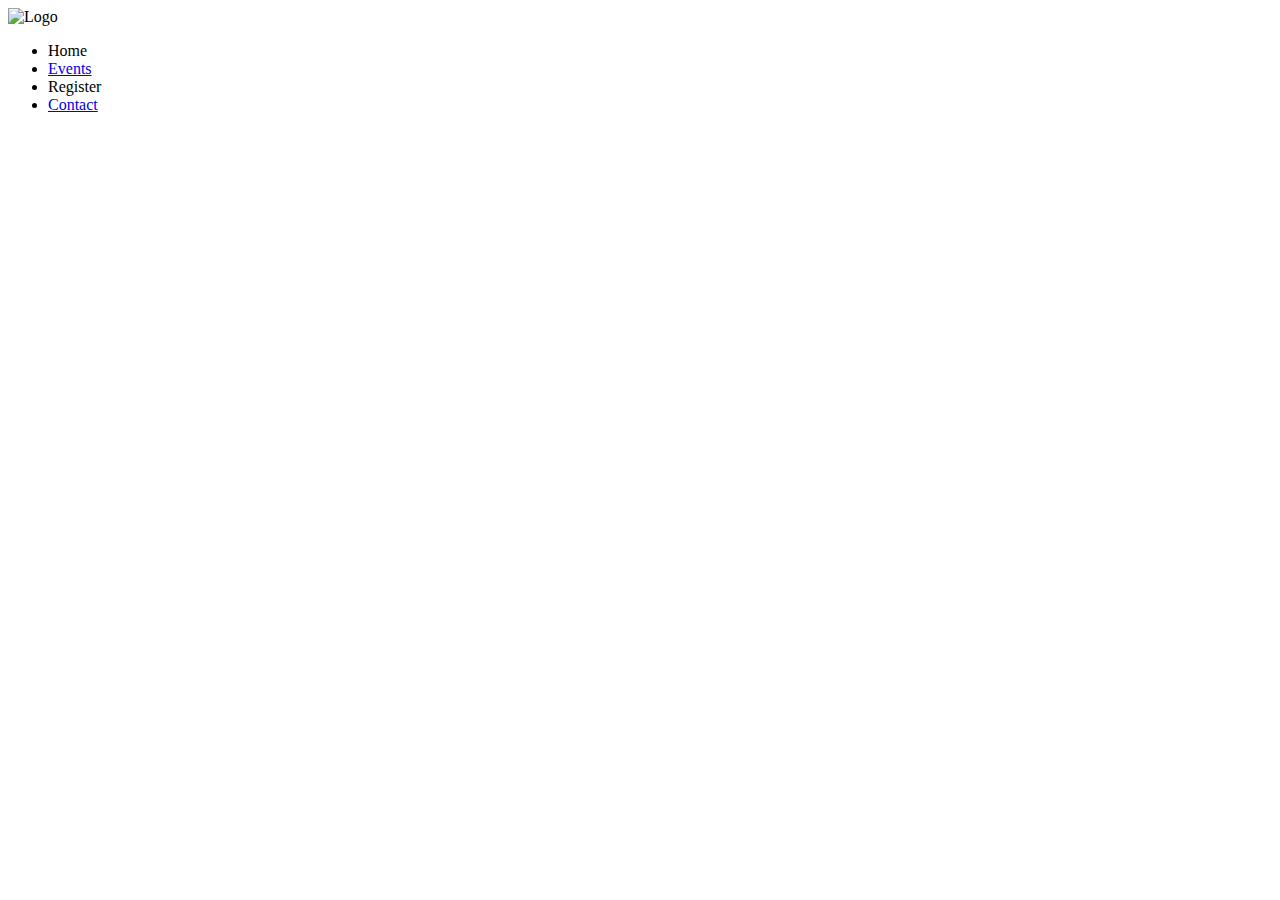
<file: schedule-app/src/main/webapp/WEB-INF/templates/index.html>
<!DOCTYPE html>
<html lang="en" xmlns:th="http://www.thymeleaf.org">
<head>
    <meta charset="UTF-8">
    <meta name="viewport" content="width=device-width, initial-scale=1.0">
    <meta http-equiv="X-UA-Compatible" content="ie=edge">
    <link rel="shortcut icon" type="image/png" th:href="@{/resources/img/favicon.ico}"/>

    <link rel="stylesheet" th:href="@{css/style.css}">

    <title>Notifier</title>
</head>
    <body>
        <div class="header">
            <div class="logo"><img th:src="@{/resources/img/logo.png}" alt="Logo"></div>
            <ul class="navbar">
                <li><a th:href="@{/home}">Home</a></li>
                <li><a href="#">Events</a></li>
                <li><a th:href="@{/register}">Register</a></li>
                <li><a href="#">Contact</a></li>
            </ul>
        </div>

    </body>
</html>
</file>
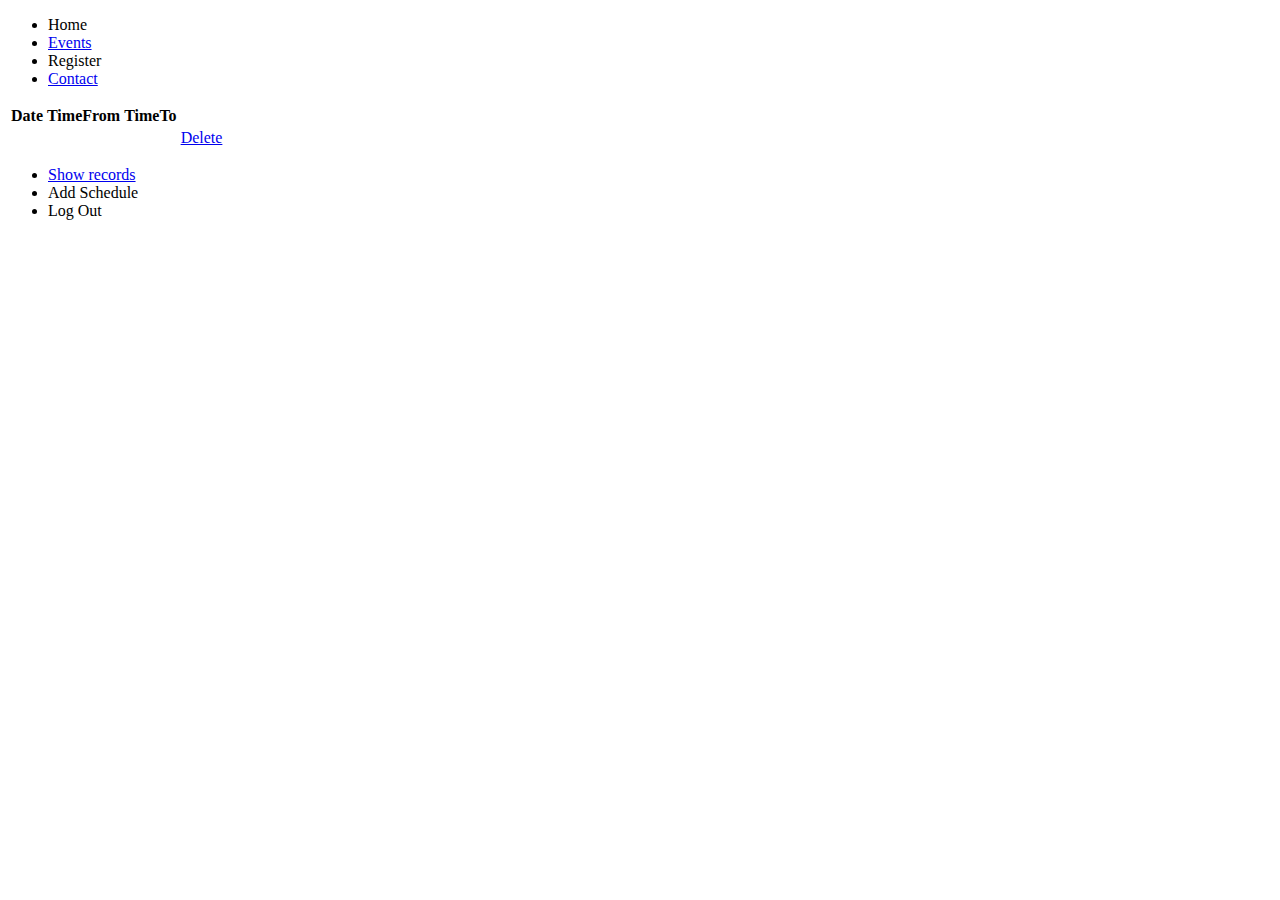
<file: schedule-app/src/main/webapp/WEB-INF/templates/admin_page.html>
<!doctype html>
<html lang="en" xmlns:th="http://www.thymeleaf.org">
<head>
    <meta charset="UTF-8">
    <meta name="viewport" content="width=device-width, user-scalable=no, initial-scale=1.0, maximum-scale=1.0, minimum-scale=1.0">
    <meta http-equiv="X-UA-Compatible" content="ie=edge">

    <link rel="stylesheet" th:href="@{css/style.css}">
    <title>Welcome admin</title>
</head>
    <body>
        <div class="header">
            <div class="logo"></div>
                <ul class="navbar">
                    <li><a th:href="@{/home}">Home</a></li>
                    <li><a href="#">Events</a></li>
                    <li><a th:href="@{/register}">Register</a></li>
                    <li><a href="#">Contact</a></li>
                </ul>
        </div>

        <div class="timetable">
            <table>
                <tr>
                    <th>Date</th>
                    <th>TimeFrom</th>
                    <th>TimeTo</th>
                </tr>
                <tr th:each="schedule : ${admin_schedule}">
                    <td th:text="${schedule.date}"></td>
                    <td th:text="${schedule.timeFrom}"></td>
                    <td th:text="${schedule.timeTo}"></td>
                    <td><a href="#">Delete</a></td>
                </tr>
            </table>
        </div>


        <ul class="user-actions">
            <li><a href="#">Show records</a></li>
            <li><a th:href="@{/admin/create}">Add Schedule</a></li>
            <li><a th:href="@{/logout}">Log Out</a></li>
        </ul>
    </body>
</html>
</file>
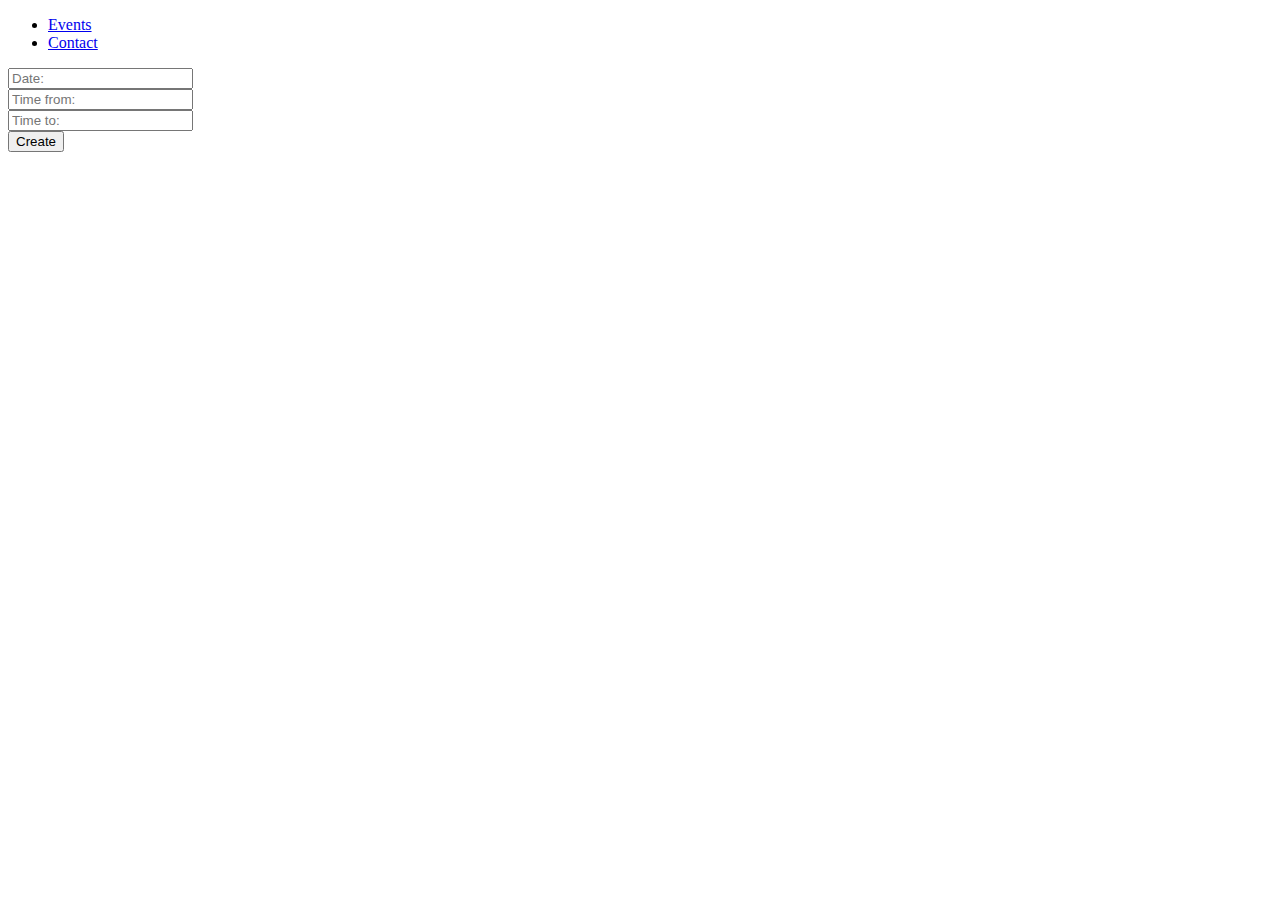
<file: schedule-app/src/main/webapp/WEB-INF/templates/create_schedule.html>
<!doctype html>
<html lang="en" xmlns:th="http://www.thymeleaf.org">
<head>
    <meta charset="UTF-8">
    <meta name="viewport" content="width=device-width, user-scalable=no, initial-scale=1.0, maximum-scale=1.0, minimum-scale=1.0">
    <meta http-equiv="X-UA-Compatible" content="ie=edge">

    <link rel="stylesheet" th:href="@{css/style.css}">
    <title>Add new schedule</title>
</head>
<body>

    <div class="header">
        <div class="logo"></div>
            <ul class="navbar">
                <li><a href="#">Events</a></li>
                <li><a href="#">Contact</a></li>
            </ul>
    </div>

    <div class="sched_form">
        <form th:action="@{/admin/create}" method="POST" th:object="${schedule}">
            <div><input type="text" th:field="*{date}" name="date" placeholder="Date:"></div>
            <div><input type="text" th:field="*{timeFrom}" name="timeFrom" placeholder="Time from:"></div>
            <div><input type="text" th:field="*{timeTo}" name="timeTo" placeholder="Time to:"></div>
            <div><input type="submit" name="sched_submit" value="Create"></div>
        </form>
    </div>
</body>
</html>
</file>
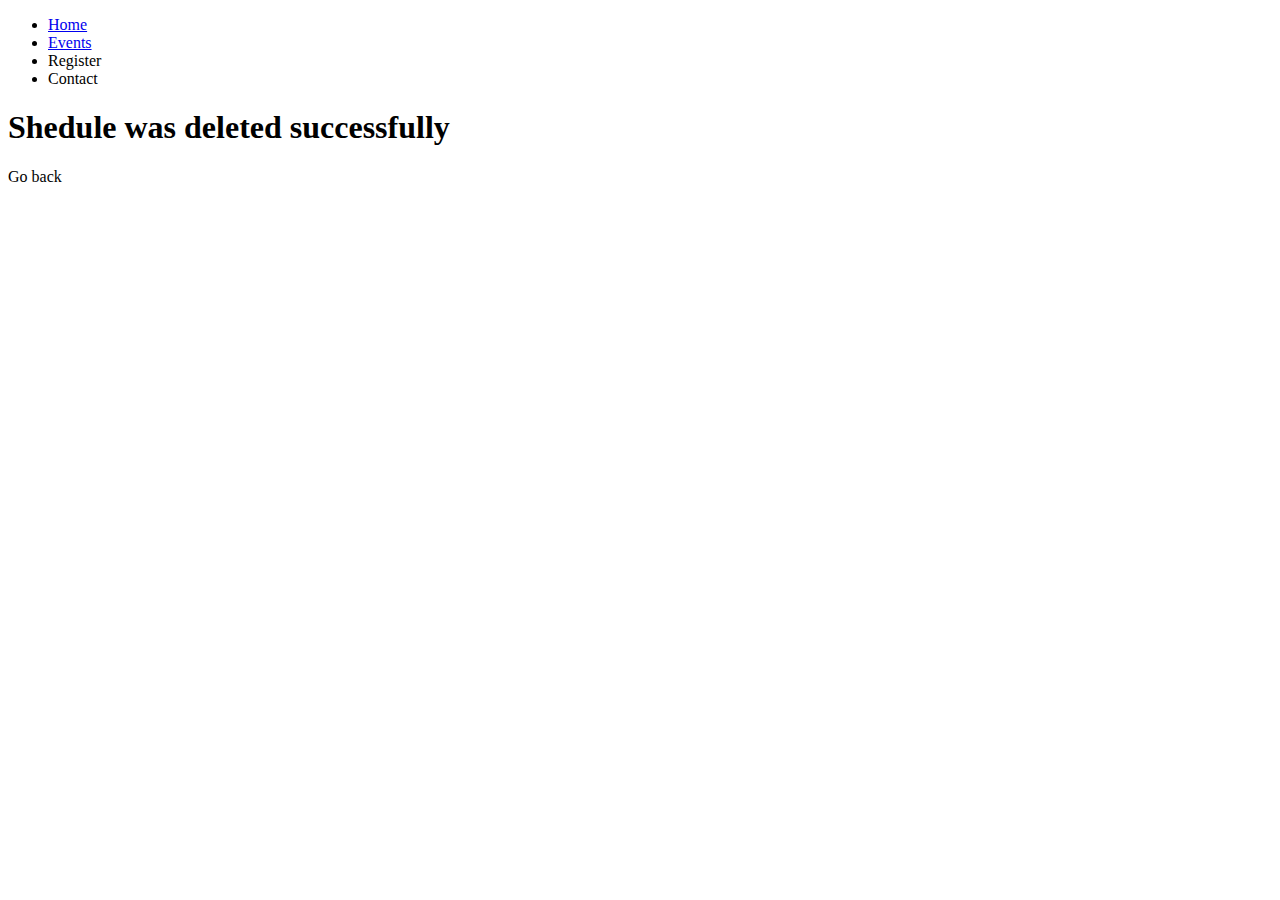
<file: schedule-app/src/main/webapp/WEB-INF/templates/del_success.html>
<!DOCTYPE html>
<html lang="en" xmlns:th="http://www.thymeleaf.org">
<head>
    <meta charset="UTF-8">
    <meta name="viewport" content="width=device-width, user-scalable=no, initial-scale=1.0, maximum-scale=1.0, minimum-scale=1.0">
    <meta http-equiv="X-UA-Compatible" content="ie=edge">

    <link rel="stylesheet" th:href="@{css/style.css}" >
    <title>Success</title>
</head>
    <body>
        <div class="header">
            <div class="logo"></div>
                <ul class="navbar">
                    <li><a href="index.html" th:href="@{/home}">Home</a></li>
                    <li><a href="#">Events</a></li>
                    <li><a th:href="@{/register}">Register</a></li>
                    <li><a>Contact</a></li>
                </ul>
        </div>
        <div class="reg-message">
            <h1>Shedule was deleted successfully</h1>
            <p><a th:href="@{/admin}">Go back</a></p>
        </div>

    </body>
</html>
</file>
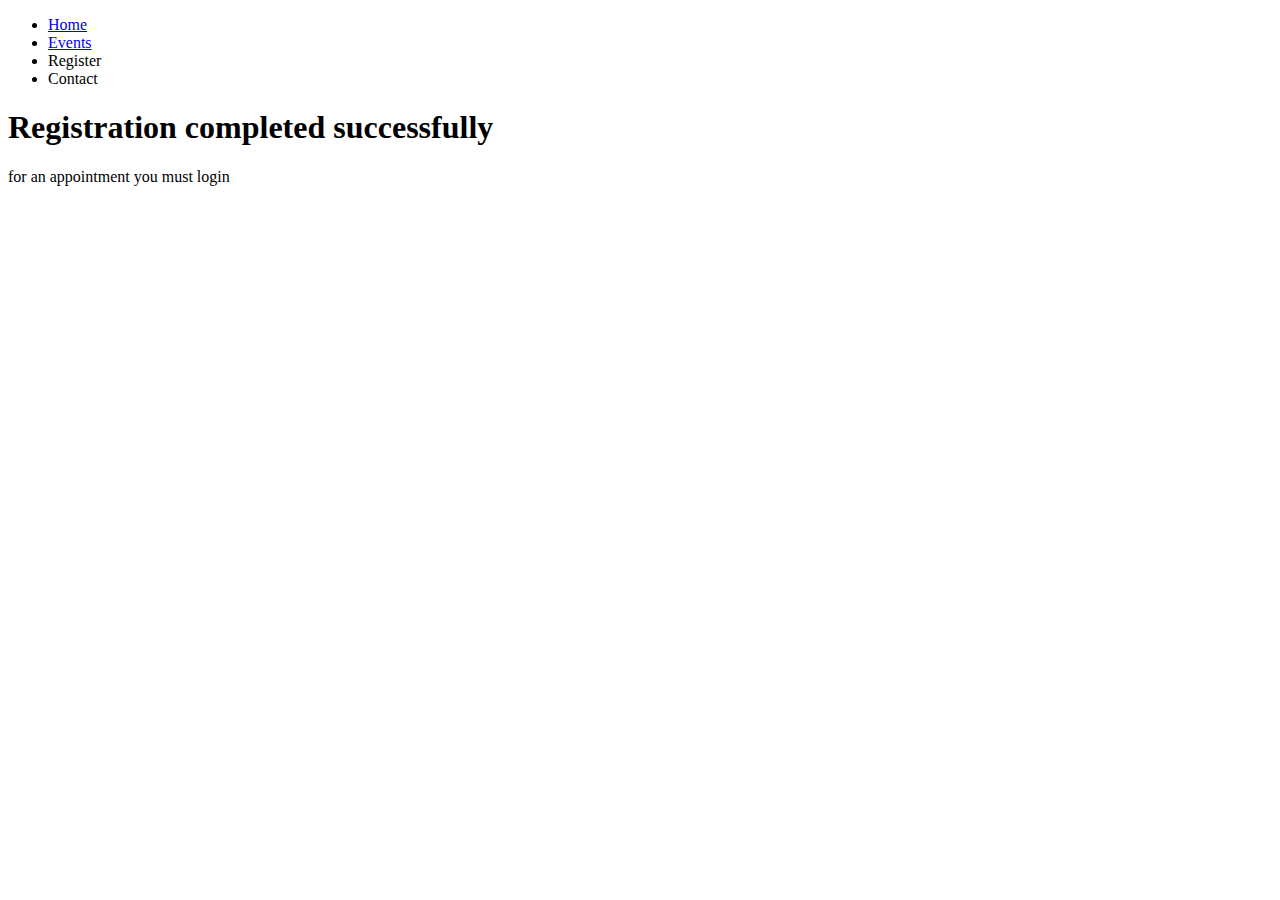
<file: schedule-app/src/main/webapp/WEB-INF/templates/reg_success.html>
<!DOCTYPE html>
<html lang="en" xmlns:th="http://www.thymeleaf.org">
<head>
    <meta charset="UTF-8">
    <meta name="viewport" content="width=device-width, user-scalable=no, initial-scale=1.0, maximum-scale=1.0, minimum-scale=1.0">
    <meta http-equiv="X-UA-Compatible" content="ie=edge">

    <link rel="stylesheet" th:href="@{css/style.css}" >
    <title>Success</title>
</head>
    <body>
        <div class="header">
            <div class="logo"></div>
                <ul class="navbar">
                    <li><a href="index.html" th:href="@{/home}">Home</a></li>
                    <li><a href="#">Events</a></li>
                    <li><a th:href="@{/register}">Register</a></li>
                    <li><a>Contact</a></li>
                </ul>
        </div>
        <div class="reg-message">
            <h1>Registration completed successfully</h1>
            <p>for an appointment you must <a th:href="@{/login}">login</a></p>
        </div>

    </body>
</html>
</file>
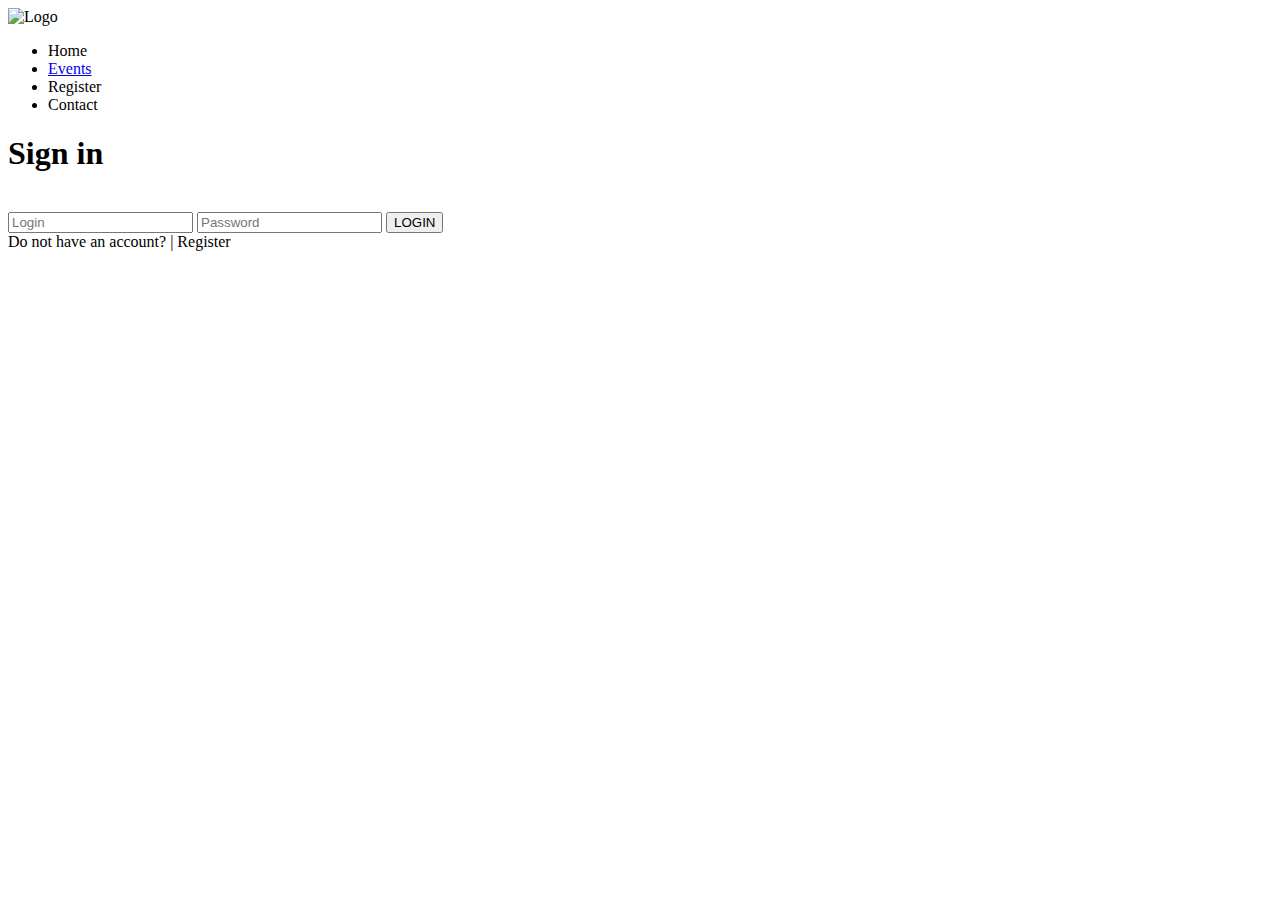
<file: schedule-app/src/main/webapp/WEB-INF/templates/signin.html>
<!doctype html>
<html lang="en" xmlns:th="http://www.thymeleaf.org">
<head>
    <meta charset="UTF-8">
    <meta name="viewport" content="width=device-width, user-scalable=no, initial-scale=1.0, maximum-scale=1.0, minimum-scale=1.0">
    <meta http-equiv="X-UA-Compatible" content="ie=edge">
    <link rel="shortcut icon" type="image/png" th:href="@{/resources/img/favicon.ico}"/>
    <link rel="stylesheet" th:href="@{/resources/css/style.css}">

    <title>Sign in</title>
</head>
<body>

     <div class="header">
            <div class="logo"><img th:src="@{/resources/img/logo.png}" alt="Logo"></div>
            <ul class="navbar">
                <li><a th:href="@{/home}">Home</a></li>
                <li><a href="#">Events</a></li>
                <li><a th:href="@{/register}">Register</a></li>
                <li><a>Contact</a></li>
            </ul>
        </div>
    
      <div class="login-card">
        <h1>Sign in</h1><br>
        <form th:action="@{/login}" th:object="${login}" method="post">
          <input type="text" name="user" th:field="*{userName}" placeholder="Login">
          <input type="password" name="pass" th:field="*{password}" placeholder="Password">
          <input type="submit" name="login" class="login login-submit" value="LOGIN">
        </form>

        <div class="login-help">
          <span>Do not have an account?</span> | <a th:href="@{/register}">Register</a>
        </div>
    </div>
   
    


</body>
</html>
</file>
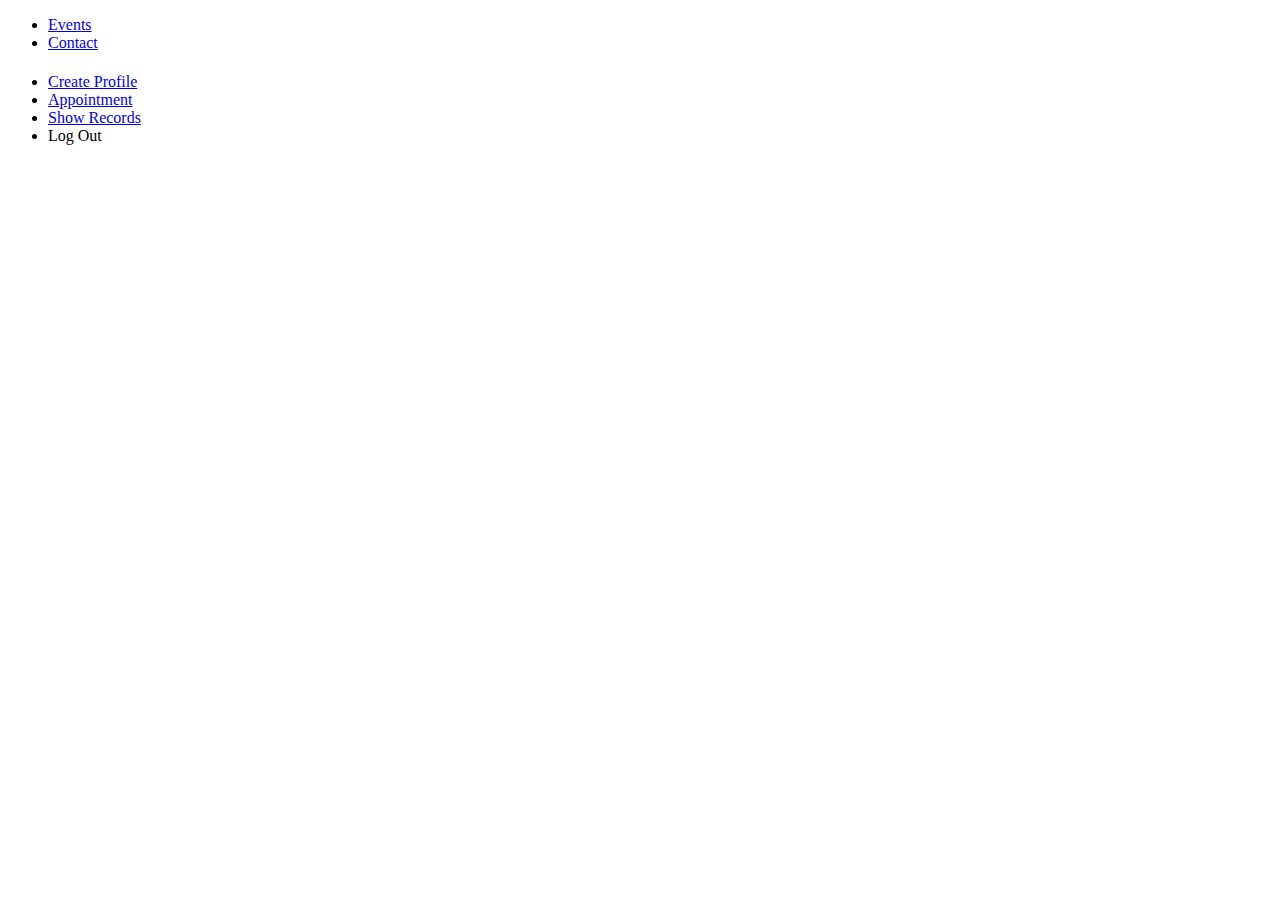
<file: schedule-app/src/main/webapp/WEB-INF/templates/user_page.html>
<!doctype html>
<html lang="en" xmlns:th="http://www.thymeleaf.org">
<head>
    <meta charset="UTF-8">
    <meta name="viewport" content="width=device-width, user-scalable=no, initial-scale=1.0, maximum-scale=1.0, minimum-scale=1.0">
    <meta http-equiv="X-UA-Compatible" content="ie=edge">

    <link rel="stylesheet" th:href="@{css/style.css}">
    <title>Welcome</title>
</head>
    <body>
        <div class="header">
            <div class="logo"></div>
                <ul class="navbar">
                    <li><a href="#">Events</a></li>
                    <li><a href="#">Contact</a></li>
                </ul>
        </div>

        <h1 th:text="Welcome + ' ' + ${fullname}"></h1>

        <ul class="user-actions">
            <li><a href="#">Create Profile</a></li>
            <li><a href="#">Appointment</a></li>
            <li><a href="#">Show Records</a></li>
            <li><a th:href="@{/logout}">Log Out</a></li>
        </ul>
    </body>
</html>
</file>
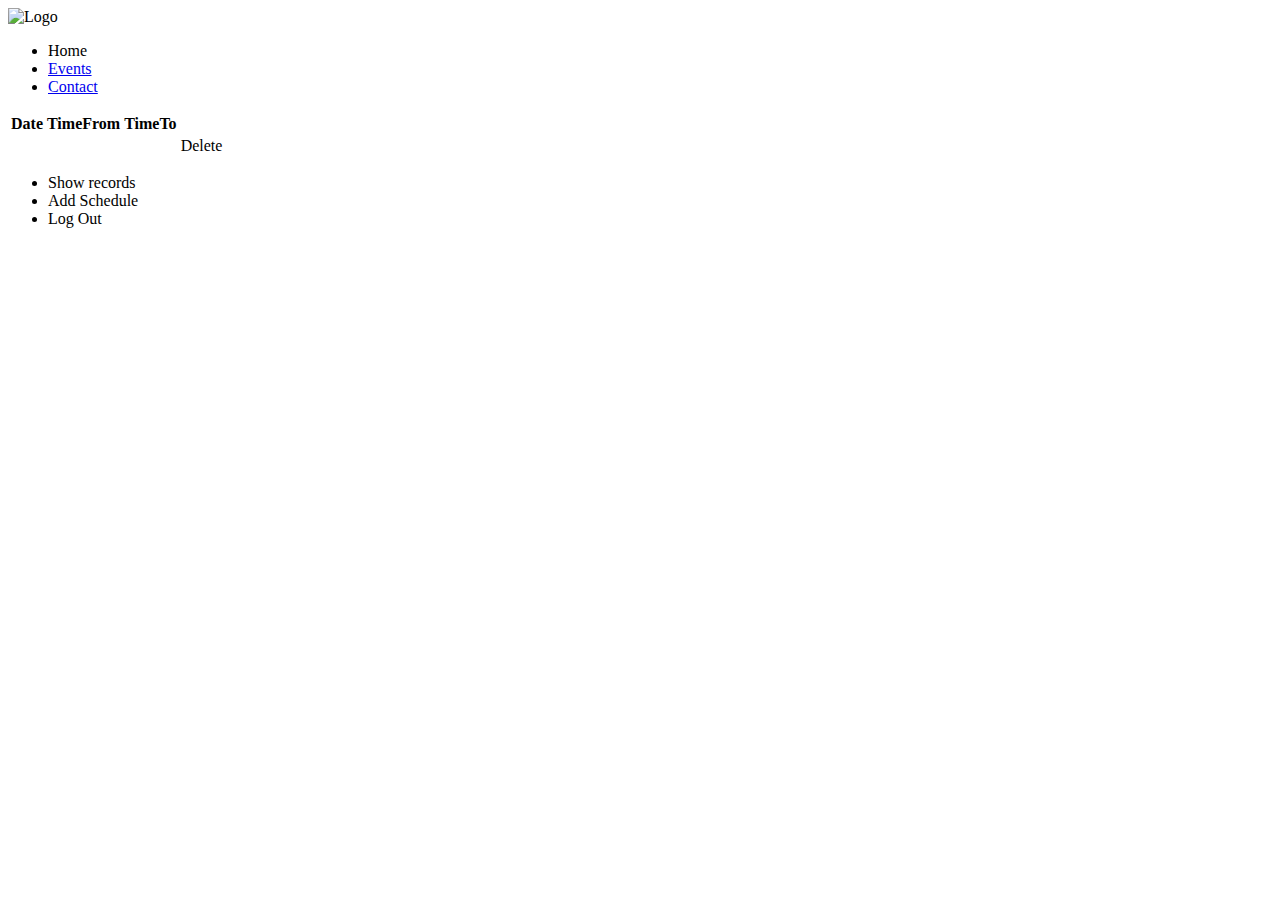
<file: schedule-app/src/main/webapp/WEB-INF/templates/admin/admin_page.html>
<!doctype html>
<html lang="en" xmlns:th="http://www.thymeleaf.org">
<head>
    <meta charset="UTF-8">
    <meta name="viewport" content="width=device-width, user-scalable=no, initial-scale=1.0, maximum-scale=1.0, minimum-scale=1.0">
    <meta http-equiv="X-UA-Compatible" content="ie=edge">
    <link rel="shortcut icon" type="image/png" th:href="@{/resources/img/favicon.ico}"/>
    <link rel="stylesheet" th:href="@{css/style.css}">

    <title>Welcome admin</title>
</head>
    <body>
        <div class="header">
            <div class="logo"><img th:src="@{/resources/img/logo.png}" alt="Logo"></div>
                <ul class="navbar">
                    <li><a th:href="@{/home}">Home</a></li>
                    <li><a href="#">Events</a></li>
                    <li><a href="#">Contact</a></li>
                </ul>
        </div>

        <div class="timetable">
            <table>
                <tr>
                    <th>Date</th>
                    <th>TimeFrom</th>
                    <th>TimeTo</th>
                </tr>
                <tr th:each="schedule : ${admin_schedule}">
                    <td th:text="${schedule.date}"></td>
                    <td th:text="${schedule.timeFrom}"></td>
                    <td th:text="${schedule.timeTo}"></td>
                    <td><a th:href="@{/admin/delete/{id}(id=${schedule.id})}">Delete</a></td>

                </tr>
            </table>
        </div>


        <ul class="user-actions">
            <li><a th:href="@{/admin/records}">Show records</a></li>
            <li><a th:href="@{/admin/create}">Add Schedule</a></li>
            <li><a th:href="@{/logout}">Log Out</a></li>
        </ul>
    </body>
</html>
</file>
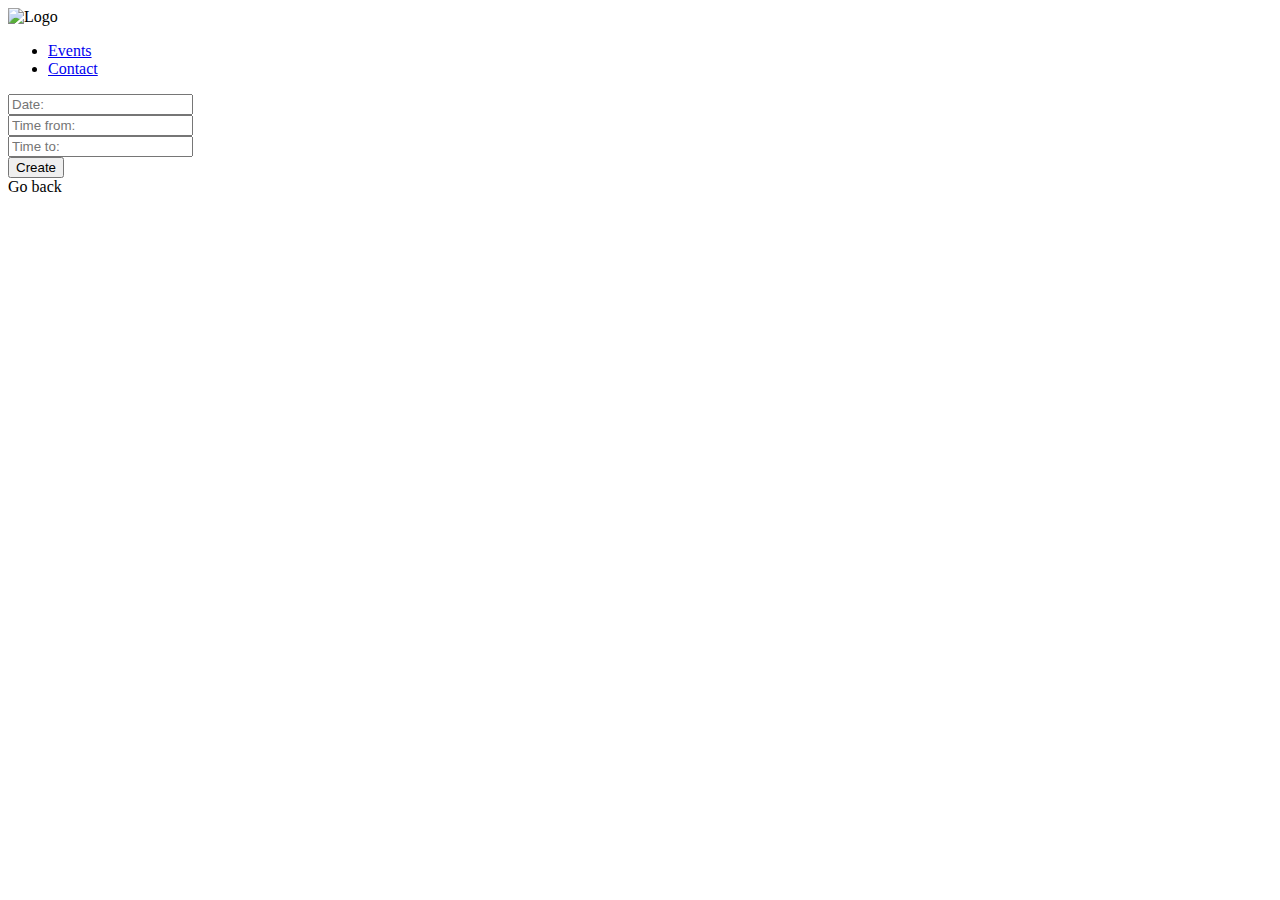
<file: schedule-app/src/main/webapp/WEB-INF/templates/admin/create_schedule.html>
<!doctype html>
<html lang="en" xmlns:th="http://www.thymeleaf.org">
<head>
    <meta charset="UTF-8">
    <meta name="viewport" content="width=device-width, user-scalable=no, initial-scale=1.0, maximum-scale=1.0, minimum-scale=1.0">
    <meta http-equiv="X-UA-Compatible" content="ie=edge">
    <link rel="shortcut icon" type="image/png" th:href="@{/resources/img/favicon.ico}"/>
    <link rel="stylesheet" th:href="@{/resources/css/style.css}">

    <title>Add new schedule</title>
</head>
<body>

    <div class="header">
        <div class="logo"><img th:src="@{/resources/img/logo.png}" alt="Logo"></div>
            <ul class="navbar">
                <li><a href="#">Events</a></li>
                <li><a href="#">Contact</a></li>
            </ul>
    </div>

    <div class="sched_form">
        <form th:action="@{/admin/create}" method="POST" th:object="${schedule}">
            <div><input type="text" th:field="*{date}" name="date" placeholder="Date:"></div>
            <div><input type="text" th:field="*{timeFrom}" name="timeFrom" placeholder="Time from:"></div>
            <div><input type="text" th:field="*{timeTo}" name="timeTo" placeholder="Time to:"></div>
            <div><input type="submit" name="sched_submit" value="Create"></div>
        </form>
    </div>
    <div class="back"><a th:href="@{/WEB-INF/templates/admin}">Go back</a></div>

</body>
</html>
</file>
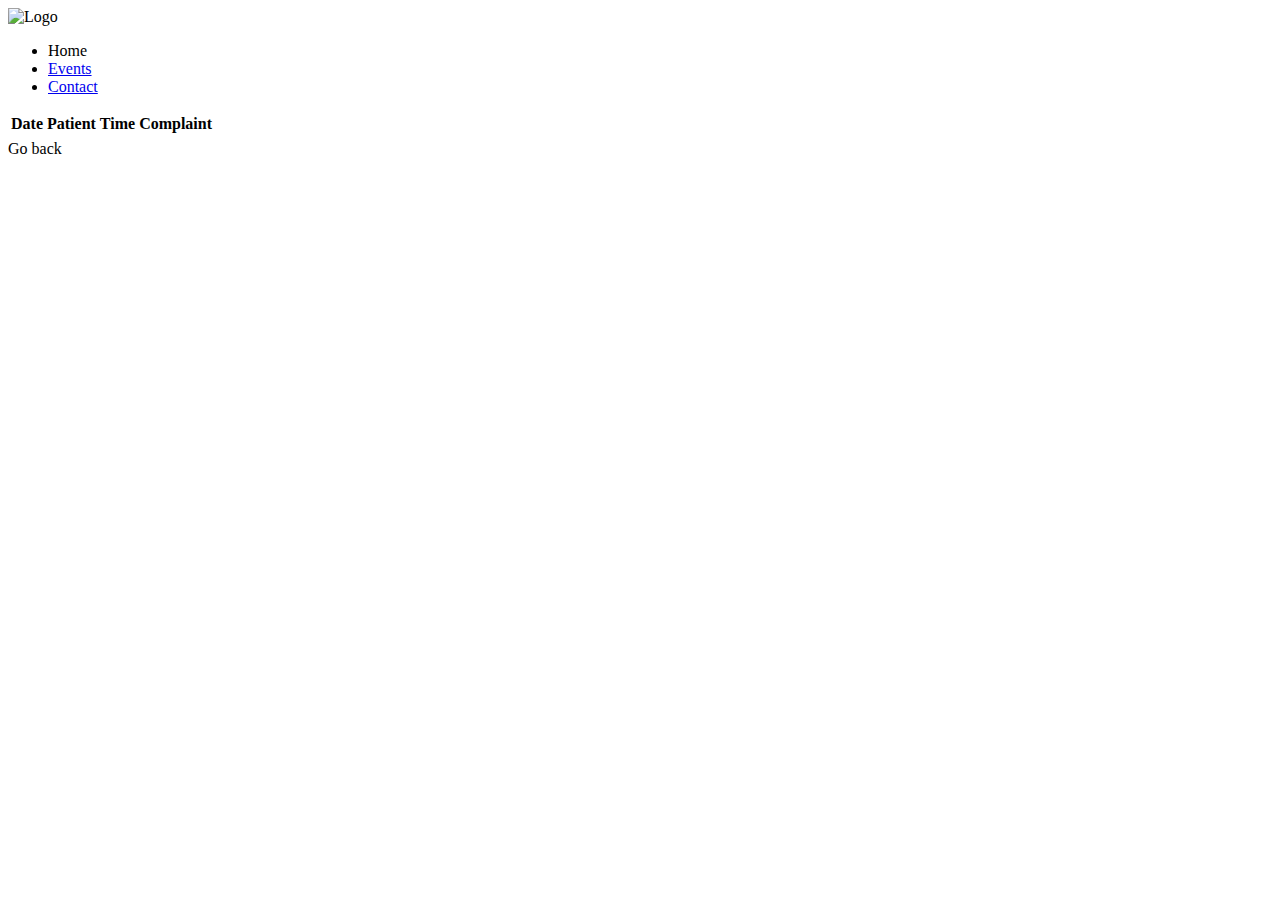
<file: schedule-app/src/main/webapp/WEB-INF/templates/admin/records.html>
<!doctype html>
<html lang="en" xmlns:th="http://www.thymeleaf.org">
<head>
    <meta charset="UTF-8">
    <meta name="viewport" content="width=device-width, user-scalable=no, initial-scale=1.0, maximum-scale=1.0, minimum-scale=1.0">
    <meta http-equiv="X-UA-Compatible" content="ie=edge">
    <link rel="shortcut icon" type="image/png" th:href="@{/resources/img/favicon.ico}"/>
    <link rel="stylesheet" th:href="@{/resources/css/style.css}" >

    <title>Records</title>
</head>
<body>

    <div class="header">
        <div class="logo"><img th:src="@{/resources/img/logo.png}" alt="Logo"></div>
            <ul class="navbar">
                <li><a th:href="@{/home}">Home</a></li>
                <li><a href="#">Events</a></li>
                <li><a href="#">Contact</a></li>
            </ul>
    </div>
    <div class="record_table">
        <table>
            <tr>
                <th>Date</th>
                <th>Patient</th>
                <th>Time</th>
                <th>Complaint</th>
            </tr>
            <tr th:each="record : ${records}">
                <td th:text="${record.date}"></td>
                <td th:text="${record.fullname}"></td>
                <td th:text="${record.time}"></td>
                <td th:text="${record.complaint}"></td>

            </tr>
        </table>
    </div>
    <a th:href="@{/admin}">Go back</a>
</body>
</html>
</file>
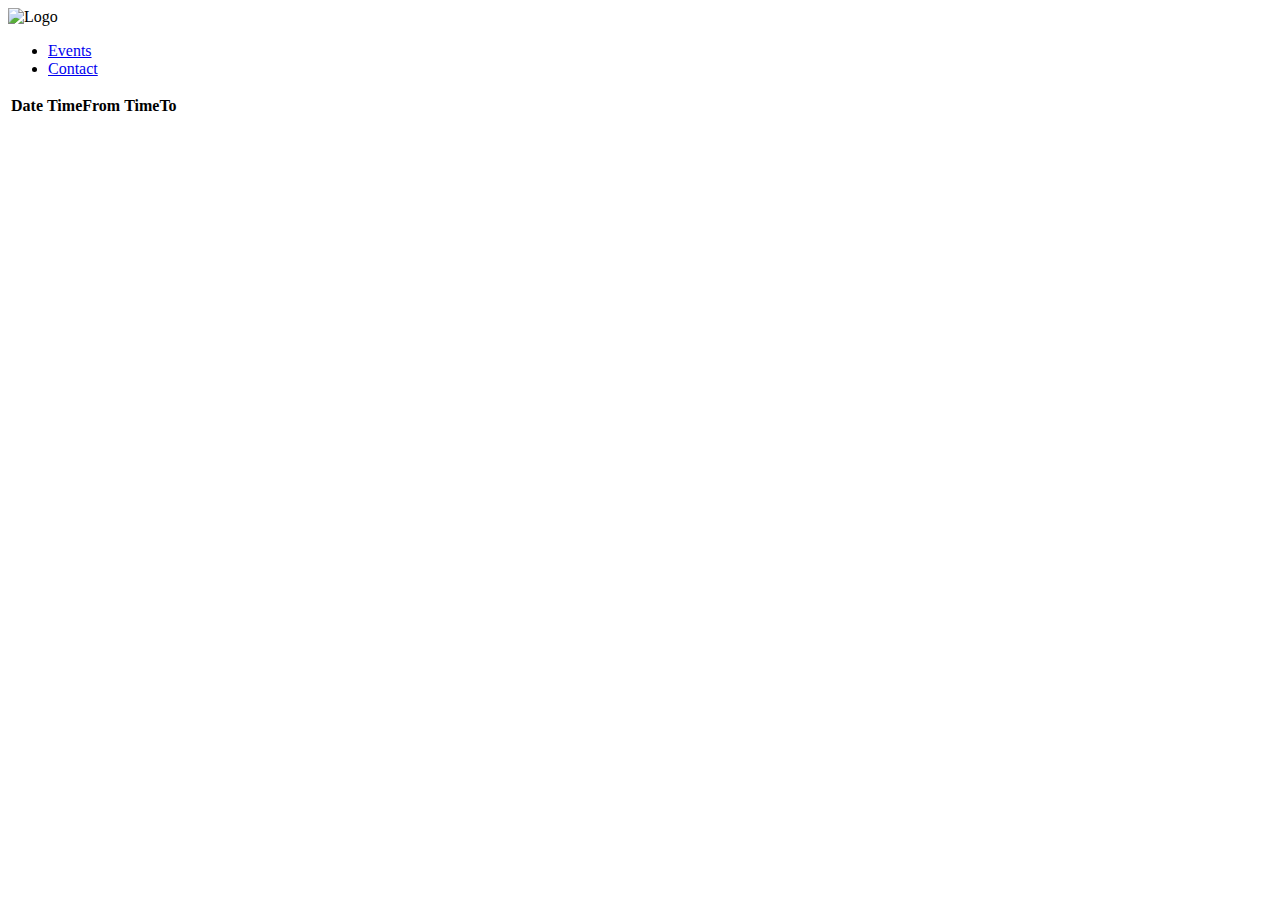
<file: schedule-app/src/main/webapp/WEB-INF/templates/user/appointment.html>
<!doctype html>
<html lang="en" xmlns:th="http://www.thymeleaf.org">
<head>
    <meta charset="UTF-8">
    <meta name="viewport" content="width=device-width, user-scalable=no, initial-scale=1.0, maximum-scale=1.0, minimum-scale=1.0">
    <meta http-equiv="X-UA-Compatible" content="ie=edge">
    <link rel="shortcut icon" type="image/png" th:href="@{/resources/img/favicon.ico}"/>
    <link rel="stylesheet" th:href="@{/resources/css/style.css}">

    <title>Create appointment</title>
</head>
<body>

    <div class="header">
        <div class="logo"><img th:src="@{/resources/img/logo.png}" alt="Logo"></div>
            <ul class="navbar">
                <li><a href="#">Events</a></li>
                <li><a href="#">Contact</a></li>
            </ul>
    </div>

    <div class="timetable">
        <table>
            <tr>
                <th>Date</th>
                <th>TimeFrom</th>
                <th>TimeTo</th>
            </tr>
            <tr th:each="schedule : ${schedules}">
                <td th:text="${schedule.date}"></td>
                <td th:text="${schedule.timeFrom}"></td>
                <td th:text="${schedule.timeTo}"></td>
            </tr>
        </table>
    </div>
</body>
</html>
</file>
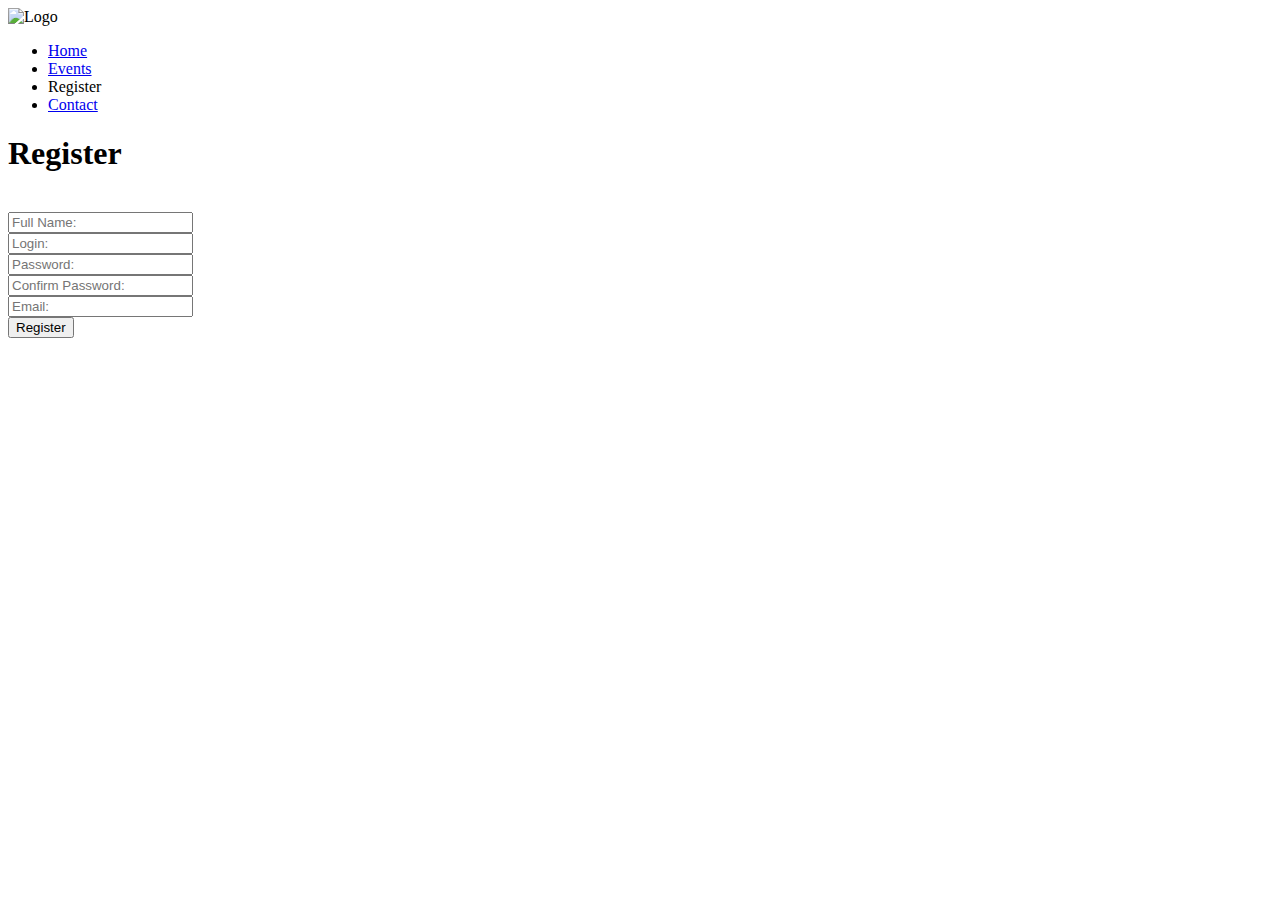
<file: schedule-app/src/main/webapp/WEB-INF/templates/user/register.html>
<!doctype html>
<html lang="en" xmlns:th="http://www.thymeleaf.org">
<head>
	<meta charset="UTF-8">
    <meta name="viewport" content="width=device-width, initial-scale=1.0">
    <meta http-equiv="X-UA-Compatible" content="ie=edge">
    <link rel="shortcut icon" type="image/png" th:href="@{img/favicon.ico}"/>
    <link rel="stylesheet" th:href="@{css/style.css}">

	<title>Register</title>
</head>
<body>
	<div class="header">
        <div class="logo"><img th:src="@{/resources/img/logo.png}" alt="Logo"></div>
        <ul class="navbar">
            <li><a href="../index.html" th:href="@{/home}">Home</a></li>
            <li><a href="#">Events</a></li>
            <li><a th:href="@{/register}">Register</a></li>
            <li><a href="#">Contact</a></li>
        </ul>
    </div>
	<div class="login-card">
	<h1>Register</h1><br>
    		<form class="reg-form" action="#" th:action="@{/register}" th:object="${user}" method="POST">
    			<div class="fullname"><input type="text" th:field="*{fullname}" class="fullname" maxlength="44" name="fullname" placeholder="Full Name:" required></div>
    			<div class="login"><input type="text" th:field="*{login}" name="login" placeholder = "Login:" required></div>
    			<div class="password"><input id = "password" th:field="*{password}" type="password" name="password" placeholder="Password:" required></div>
    			<div class="confirm-password"><input id="confirm_password" type="password" name="confirm-password" placeholder="Confirm Password:"  required></div>

    			<div class="email"><input type="email" th:field="*{email}" name="email" placeholder="Email:" required></div>
    			<div class="submit-register"><input type="submit" class="login login-submit" name="submit" value="Register" onclick="return validate();"></div>
    		</form>
    	</div>
	<script type="text/javascript" th:src="@{/resources/js/confirm.js}"></script>
</body>
</html>
</file>
